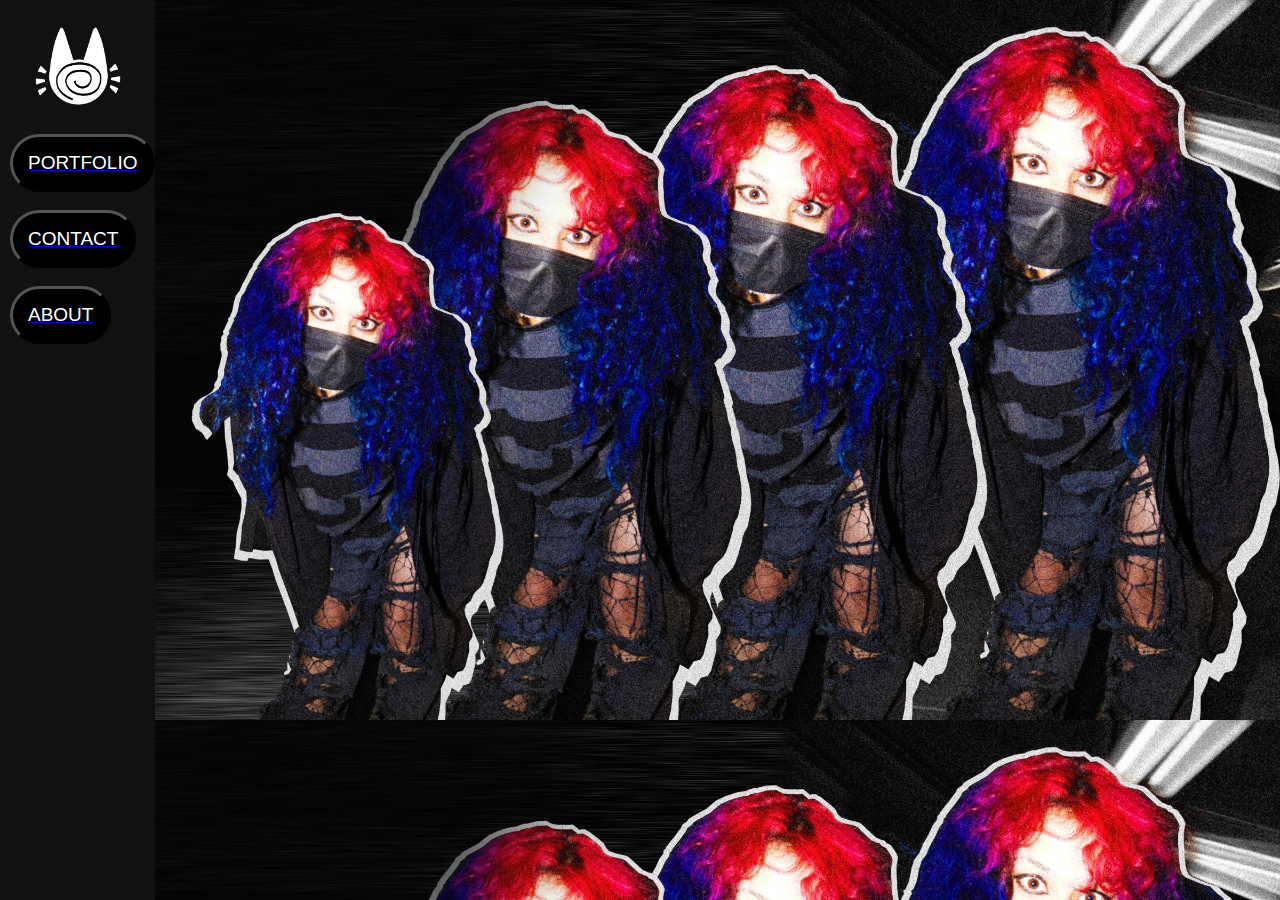
<file: index.html>
<!DOCTYPE html>

<head>


<title>Swirly Photos</title>

<link rel="stylesheet" href="HOMESTYLES.css">



</head>


<body>

  <h3 class="HEADER">Swirly Photos</h3>



<div class="buttons">

<img src="HOME/Logo.png" class="logo">

  <a href="portfolio.html" target="_blank">
    <button class="portfolio">PORTFOLIO</button>
  </a> 

<a href="CONTACT.html" target="_blank">
  <button class="contact">CONTACT</button>
</a>

  <a href="ABOUT.html" taget="_blank">
    <button class="about">ABOUT</button>
  </a>


  
  
 
</div>


</body>
</file>
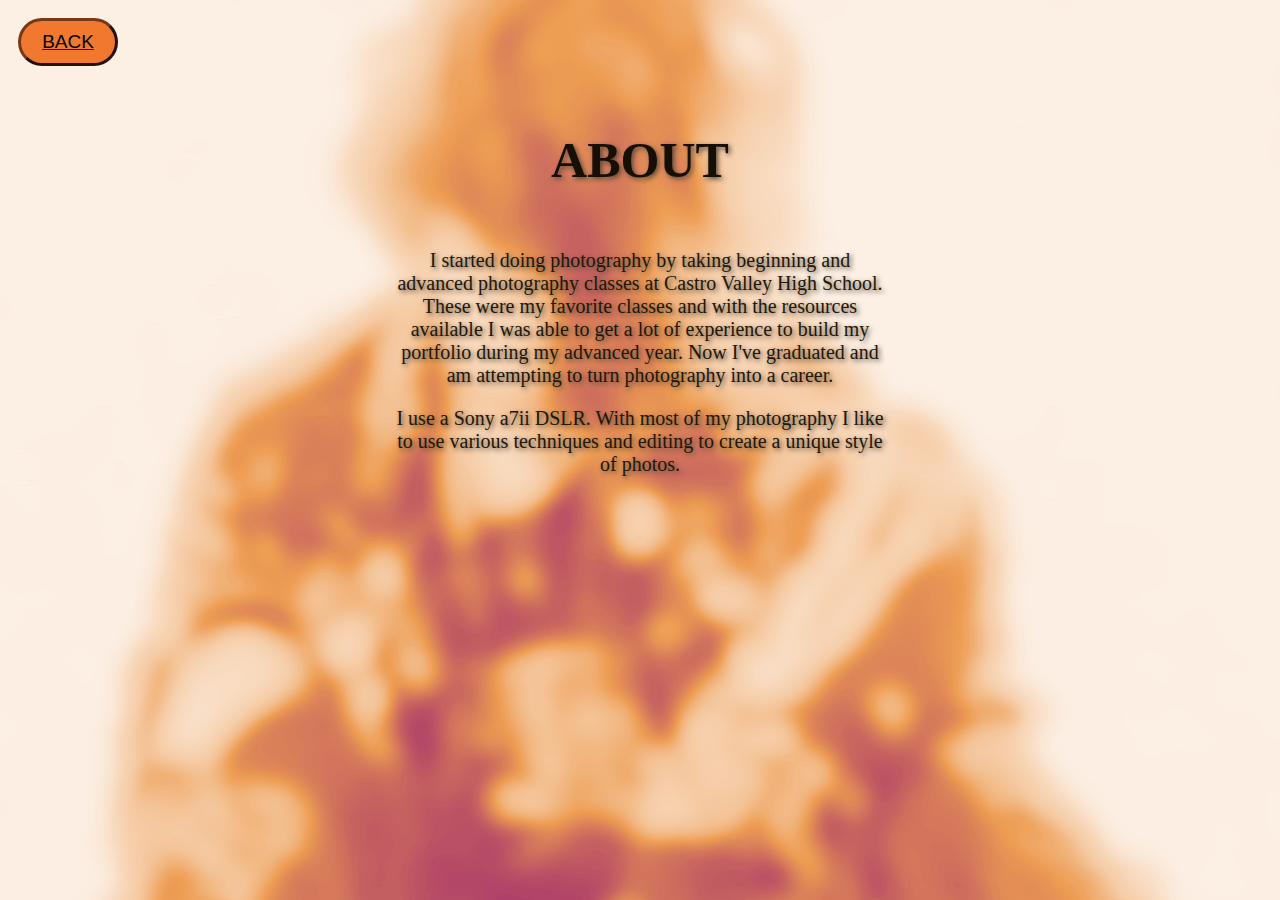
<file: ABOUT.html>
<!DOCTYPE html>


<head>        

<title>About</title>

<link rel="stylesheet" href="ABOUTSTYLES.css">

</head>



<body>

  <a href="index.html">
<button class="back"> BACK </button>
  </a>


<h3 class="ABOUT">ABOUT</h3>

<p class="desc"> I started doing photography by taking beginning and advanced photography 
  classes at Castro Valley High School. These were my favorite classes and with the resources
  available I was able to get a lot of experience to build my portfolio during my advanced year.
  Now I've graduated and am attempting to turn photography into a career.
</p>

<p class="desc"> I use a Sony a7ii DSLR. With most of my photography I like to use
  various techniques and editing to create a unique style of photos.
</p>

</body>
</file>
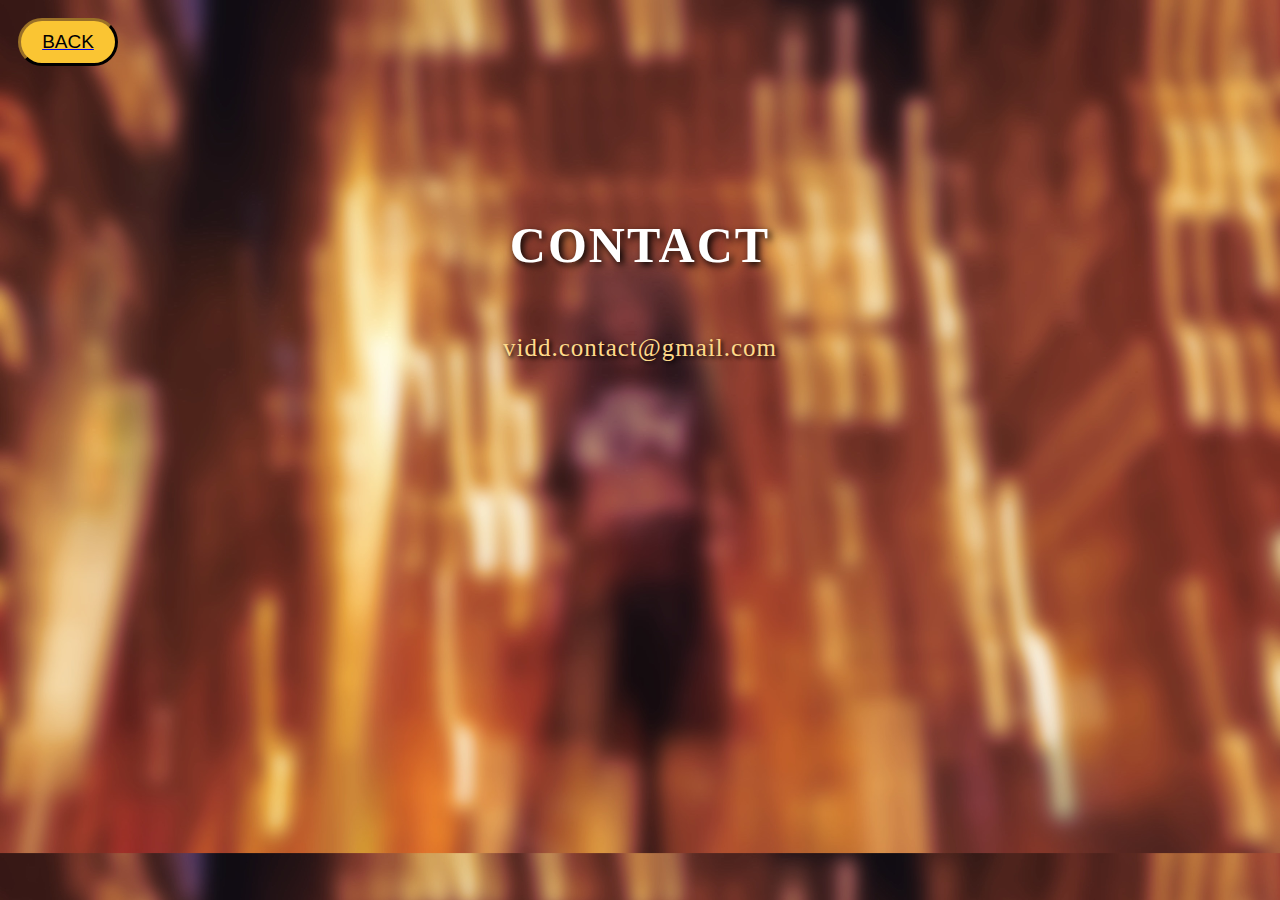
<file: CONTACT.html>
<!DOCTYPE html>

<head>

  <title>CONTACT</title>
  <link rel="stylesheet" href="contact.css">
</head>


<body>

  <a href="index.html">
    <button class="back"> BACK </button>
      </a>
  
  <h3 class="header"> CONTACT </h3>

  
  <p class="email">vidd.contact@gmail.com</p>

 


<div class="socials">

    

</div>

</body>
</file>
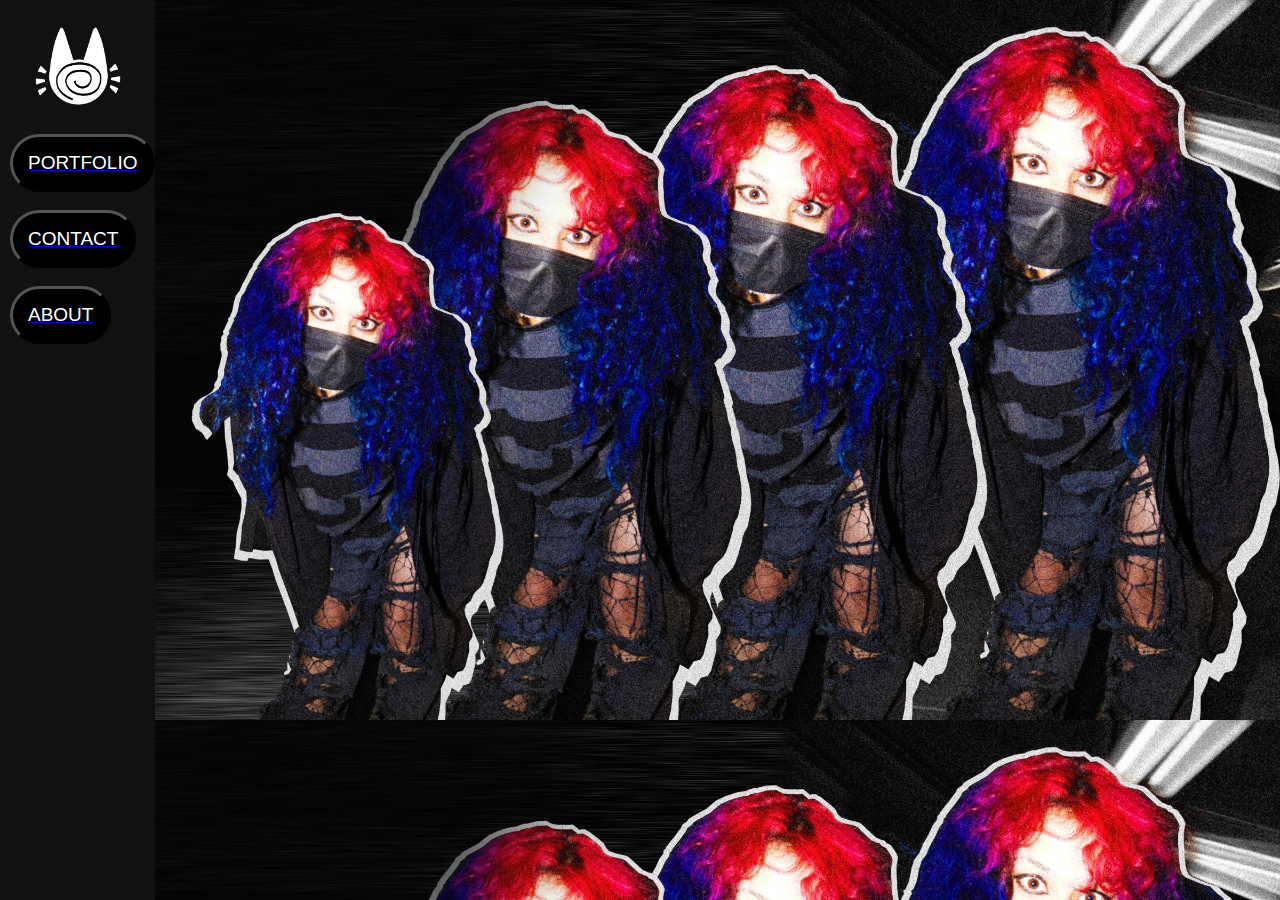
<file: HOME.html>
<!DOCTYPE html>

<head>


<title>Swirly Photos</title>

<link rel="stylesheet" href="HOMESTYLES.css">



</head>


<body>

  <h3 class="HEADER">Swirly Photos</h3>



<div class="buttons">

<img src="HOME/Logo.png" class="logo">

  <a href="portfolio.html" target="_blank">
    <button class="portfolio">PORTFOLIO</button>
  </a> 

<a href="CONTACT.html" target="_blank">
  <button class="contact">CONTACT</button>
</a>

  <a href="ABOUT.html" taget="_blank">
    <button class="about">ABOUT</button>
  </a>


  
  
 
</div>


</body>
</file>
<file: HOMESTYLES.css>
body {
  background-color: rgb(50, 50, 50);
  background-image: url(HOME/HOMEIMAGES/Wallpaper.jpg);
  background-size: cover;
  
}

.HEADER {
  display: inline;
  color: rgb(255, 255, 255);
  font-weight: bold;
  font-size: 11px;
  font-family: fantasy;
  margin: 15px;
  letter-spacing: 3px;
  -webkit-text-stroke: 0.1px black;
  border-bottom: 3px solid #ffffff;
  position: fixed;
  
}

.logo {
 width: 100px;
 margin-left: auto;
 margin-right: auto;
 display: block;
 
}

.buttons {
  height: 100%;
  min-width: 135px;
  position: fixed;
  z-index: 1;
  top: 0;
  left: 0;
  background-color: #111;
  overflow-x: hidden;
  padding-top: 16px;
}

.portfolio, .contact, .about {
 display: block;
color: white;
background-color: rgb(0, 0, 0);
border-color: black;
border-width: 3px;
font-family:Impact, Haettenschweiler, 'Arial Narrow Bold', sans-serif;
box-shadow: 10px 10px 10px 10px(rgb(33, 33, 33));
border-radius: 50px;
padding: 15px;
margin-top: 18px;
margin-left: 10px;
font-size: 19px;
transition: background-color 1s;
transition: padding 0.2s;
min-width: 100px;
}


.portfolio:hover, .contact:hover, .about:hover {
  display:block;
  cursor:pointer;
  color: rgb(0, 0, 0);
 background-color: rgb(255, 37, 18);
 border-color: #980d0d;
 font-family:Impact, Haettenschweiler, 'Arial Narrow Bold', sans-serif;
 border-radius: 50px;
 padding: 18px;
 margin-top: 18px;
 margin-left: 10px;
 font-size: 22px;
 text-align: center;

}

.portfolio:active, .contact:active, .about:active {
  display: block;
  cursor:pointer;
  color: rgb(255, 255, 255);
 background-color: rgb(63, 111, 255);
 border-color: #53d7ff;
 font-family:Impact, Haettenschweiler, 'Arial Narrow Bold', sans-serif;
 border-radius: 50px;
 padding: 18px;
 margin-top: 18px;
 margin-left: 10px;
 font-size: 22px;
}


.porthead {
  display:flex;
}


@media only screen and (max-width: 769px) {
  
}
</file>
<file: ABOUTSTYLES.css>
body {
  background-image: url(ABOUT/background_image.jpg);
  background-size: cover;
}


.ABOUT {
  text-align: center;
  font-family: fantasy;
  font-size: 50px;
  color: rgb(24, 15, 4);
  padding-top: 15px;
  padding-bottom: 10px;
  text-shadow: 2px 2px 5px rgb(86, 73, 58);
 

}


.desc {
  text-align: center;
  font-family:Georgia, 'Times New Roman', Times, serif;
  font-size: 20px;
  color: rgb(35, 23, 6);
  text-shadow: 2px 2px 5px rgb(86, 73, 58);
  margin-left: auto;
  margin-right: auto;
  width: 500px;

}


.back {
  display: block;
color: rgb(3, 1, 1);
background-color: rgb(240, 121, 47);
border-color: rgb(120, 56, 21);
border-width: 3px;
font-family:Impact, Haettenschweiler, 'Arial Narrow Bold', sans-serif;
box-shadow: 10px 10px 10px 10px(rgb(33, 33, 33));
border-radius: 50px;
padding: 10px;
margin-top: 18px;
margin-left: 10px;
font-size: 19px;
transition: background-color 1s;
transition: padding 0.2s;
min-width: 100px;
}

.back:hover {
  display: block;
color: rgb(3, 1, 1);
background-color: rgb(255, 219, 197);
border-color: rgb(242, 151, 103);
border-width: 3px;
font-family:Impact, Haettenschweiler, 'Arial Narrow Bold', sans-serif;
box-shadow: 10px 10px 10px 10px(rgb(33, 33, 33));
border-radius: 50px;
padding: 13px;
margin-top: 18px;
margin-left: 10px;
font-size: 19px;
transition: background-color 1s;
transition: padding 0.2s;
min-width: 100px;
}
</file>
<file: contact.css>
body {
  background-image: url(CONTACT/background_image.jpg);
  background-size: cover;
}



.header {
  text-align: center;
  font-family: fantasy;
  font-size: 50px;
  color: rgb(255, 255, 255);
  padding-top: 100px;
  padding-bottom: 10px;
  letter-spacing: 2px;
  text-shadow: 3px 3px 7px rgb(0, 0, 0);
}

.email {
  text-align: center;
  font-family:fantasy;
  font-weight: lighter;
  font-size: 25px;
  color: rgb(255, 218, 138);
  letter-spacing: 1px;
  text-shadow: 2px 2px 4px rgb(0, 0, 0);

}



.back {
  display: block;
color: rgb(3, 1, 1);
background-color: rgb(250, 197, 51);
border-color: rgb(70, 51, 18);
border-width: 3px;
font-family:Impact, Haettenschweiler, 'Arial Narrow Bold', sans-serif;
box-shadow: 10px 10px 10px 10px(rgb(33, 33, 33));
border-radius: 50px;
padding: 10px;
margin-top: 18px;
margin-left: 10px;
font-size: 19px;
transition: background-color 1s;
transition: padding 0.2s;
min-width: 100px;
}

.back:hover {
  display: block;
color: rgb(3, 1, 1);
background-color: #fff6c2;
border-color: rgb(195, 163, 68);
border-width: 3px;
font-family:Impact, Haettenschweiler, 'Arial Narrow Bold', sans-serif;
box-shadow: 10px 10px 10px 10px(rgb(33, 33, 33));
border-radius: 50px;
padding: 13px;
margin-top: 18px;
margin-left: 10px;
font-size: 19px;
transition: background-color 1s;
transition: padding 0.2s;
min-width: 100px;
}
</file>
